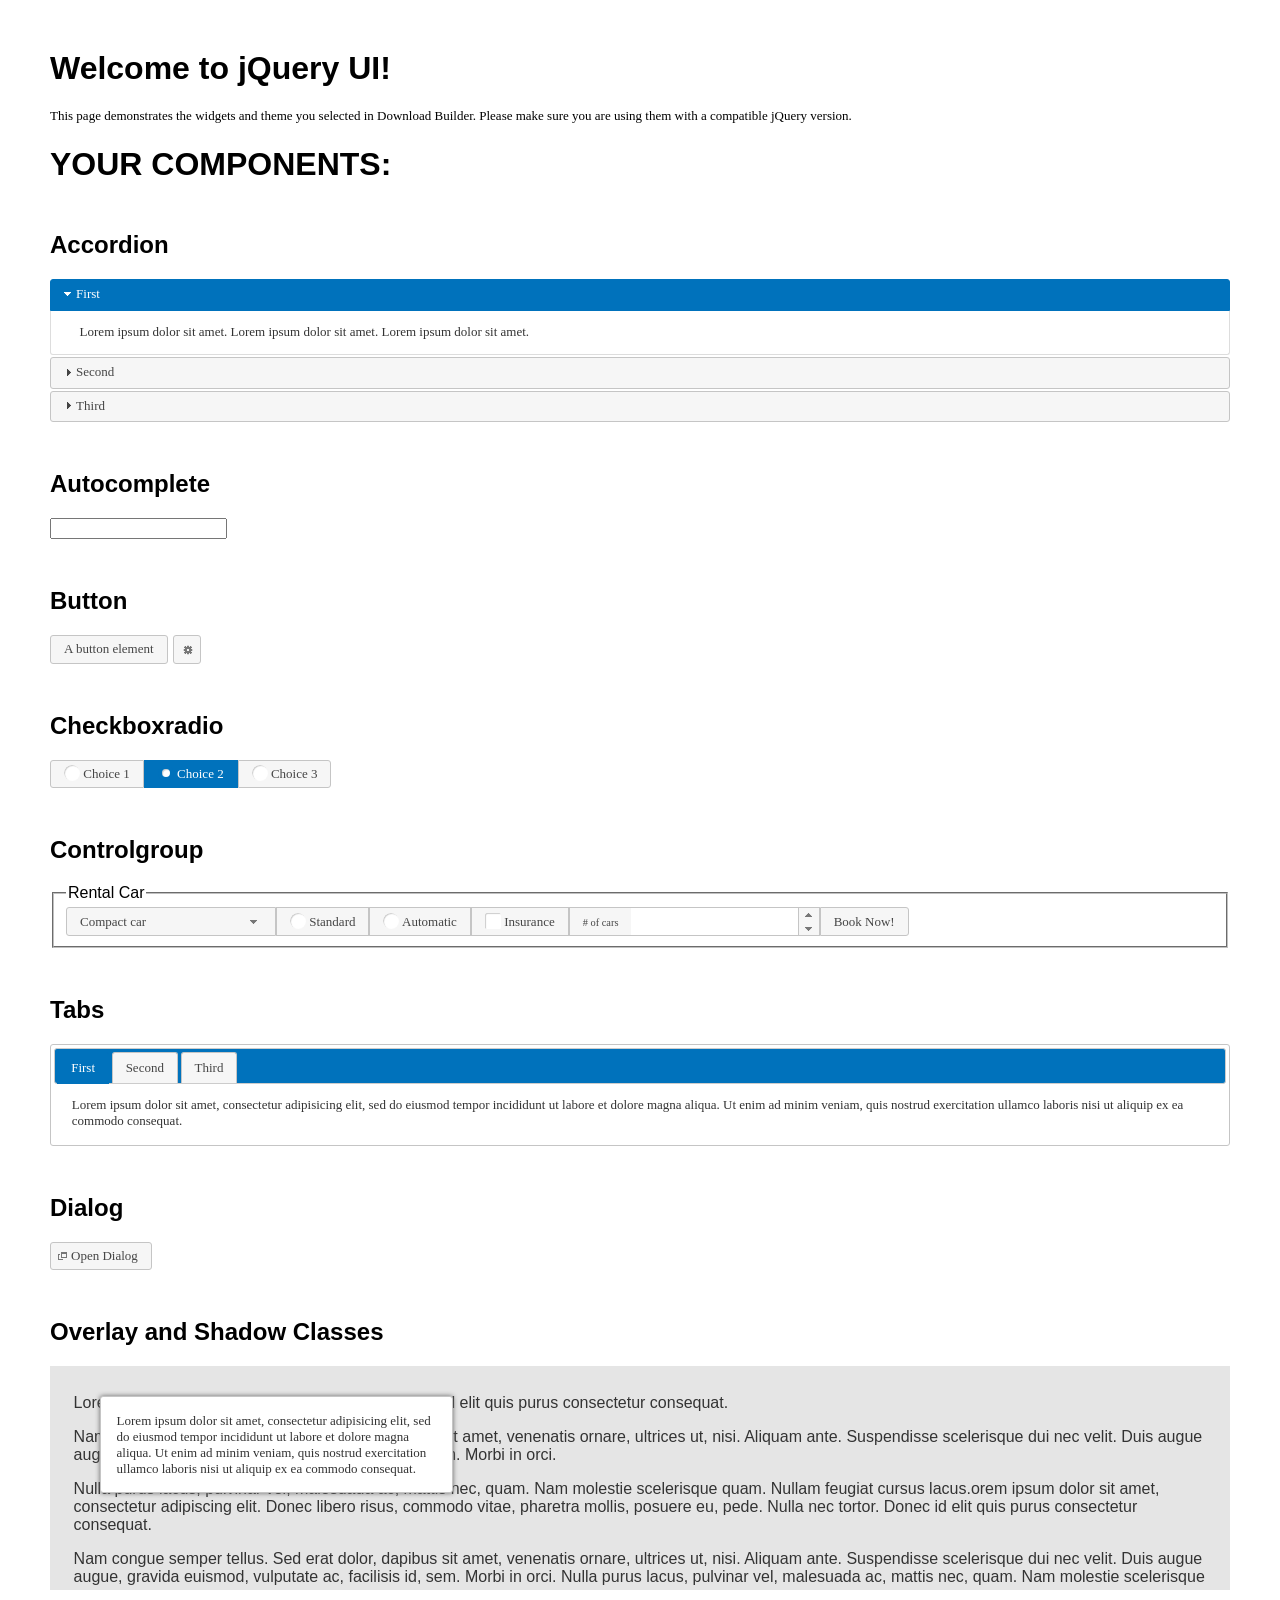
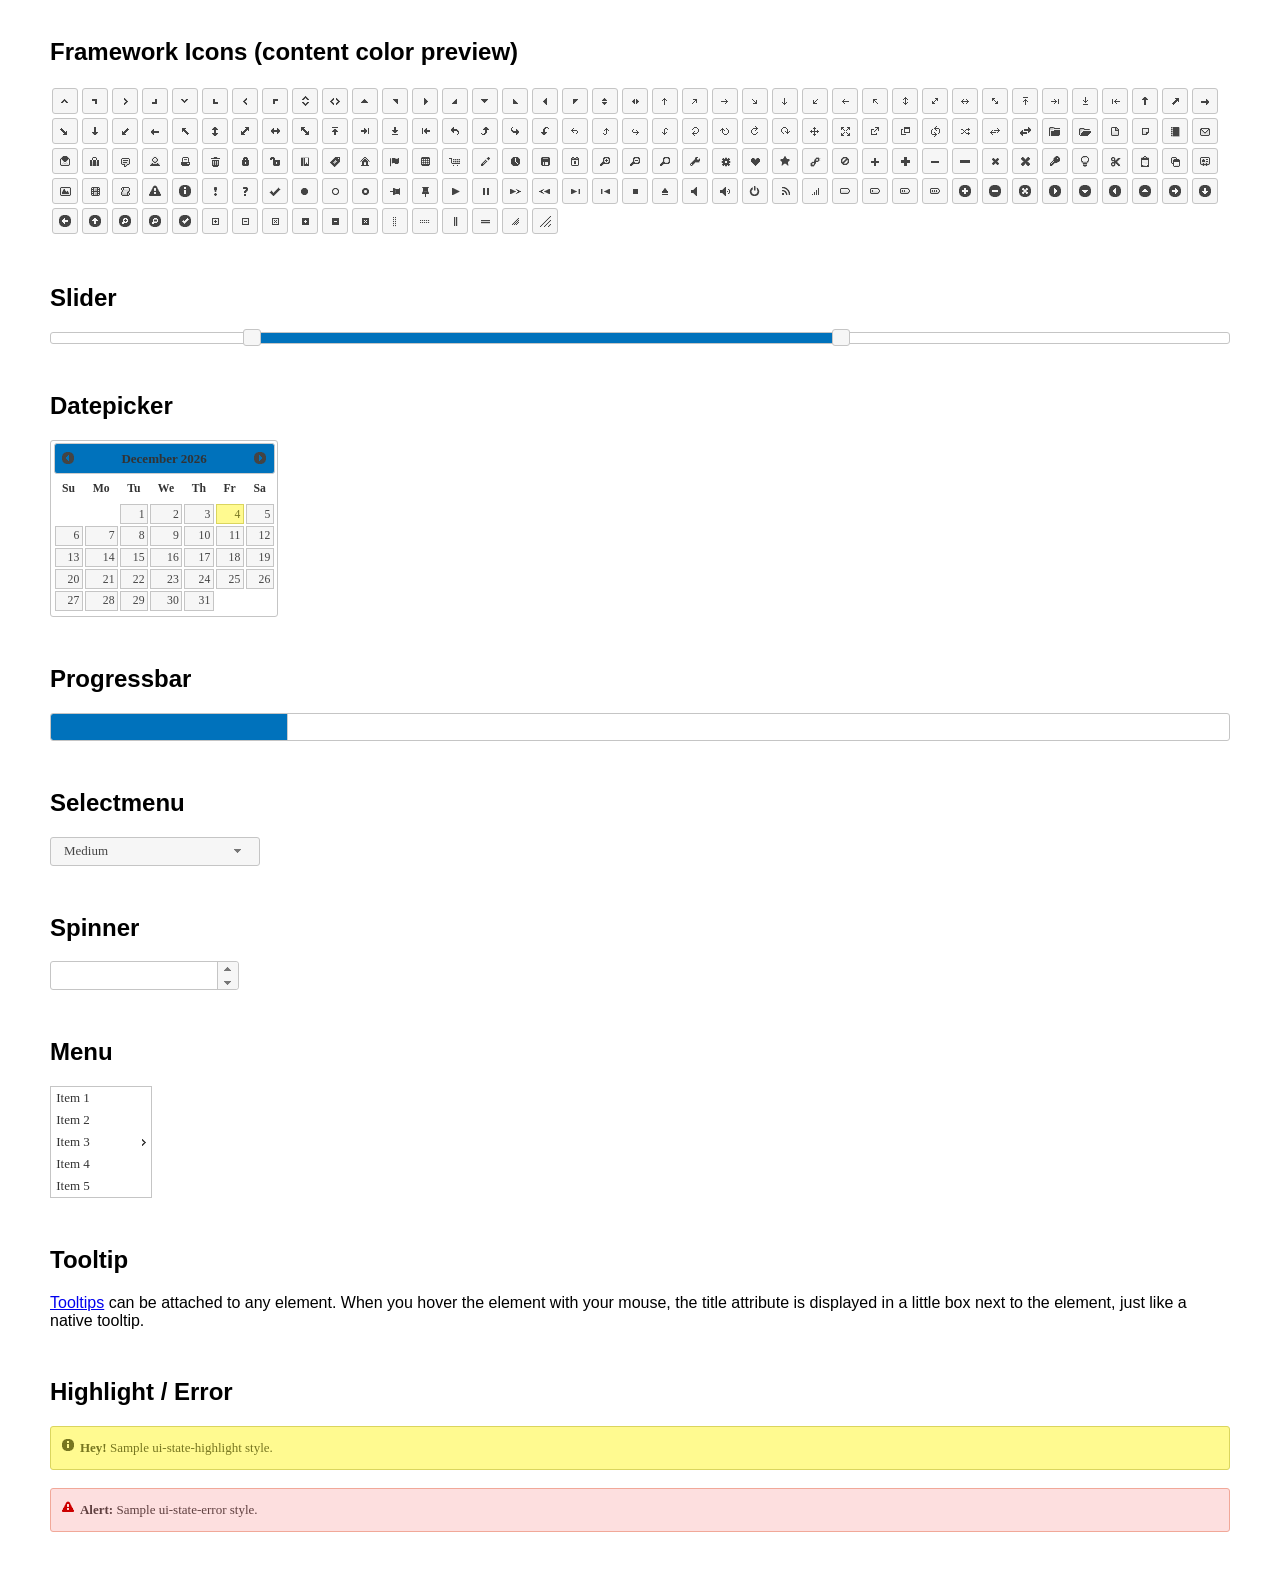
<file: MISA.CukCuk08/wwwroot/content/vendors/jquery-ui-1.12.1/index.html>
<!doctype html>
<html lang="us">
<head>
	<meta charset="utf-8">
	<title>jQuery UI Example Page</title>
	<link href="jquery-ui.css" rel="stylesheet">
	<style>
	body{
		font-family: "Trebuchet MS", sans-serif;
		margin: 50px;
	}
	.demoHeaders {
		margin-top: 2em;
	}
	#dialog-link {
		padding: .4em 1em .4em 20px;
		text-decoration: none;
		position: relative;
	}
	#dialog-link span.ui-icon {
		margin: 0 5px 0 0;
		position: absolute;
		left: .2em;
		top: 50%;
		margin-top: -8px;
	}
	#icons {
		margin: 0;
		padding: 0;
	}
	#icons li {
		margin: 2px;
		position: relative;
		padding: 4px 0;
		cursor: pointer;
		float: left;
		list-style: none;
	}
	#icons span.ui-icon {
		float: left;
		margin: 0 4px;
	}
	.fakewindowcontain .ui-widget-overlay {
		position: absolute;
	}
	select {
		width: 200px;
	}
	</style>
</head>
<body>

<h1>Welcome to jQuery UI!</h1>

<div class="ui-widget">
	<p>This page demonstrates the widgets and theme you selected in Download Builder. Please make sure you are using them with a compatible jQuery version.</p>
</div>

<h1>YOUR COMPONENTS:</h1>


<!-- Accordion -->
<h2 class="demoHeaders">Accordion</h2>
<div id="accordion">
	<h3>First</h3>
	<div>Lorem ipsum dolor sit amet. Lorem ipsum dolor sit amet. Lorem ipsum dolor sit amet.</div>
	<h3>Second</h3>
	<div>Phasellus mattis tincidunt nibh.</div>
	<h3>Third</h3>
	<div>Nam dui erat, auctor a, dignissim quis.</div>
</div>



<!-- Autocomplete -->
<h2 class="demoHeaders">Autocomplete</h2>
<div>
	<input id="autocomplete" title="type &quot;a&quot;">
</div>



<!-- Button -->
<h2 class="demoHeaders">Button</h2>
<button id="button">A button element</button>
<button id="button-icon">An icon-only button</button>



<!-- Checkboxradio -->
<h2 class="demoHeaders">Checkboxradio</h2>
<form style="margin-top: 1em;">
	<div id="radioset">
		<input type="radio" id="radio1" name="radio"><label for="radio1">Choice 1</label>
		<input type="radio" id="radio2" name="radio" checked="checked"><label for="radio2">Choice 2</label>
		<input type="radio" id="radio3" name="radio"><label for="radio3">Choice 3</label>
	</div>
</form>



<!-- Controlgroup -->
<h2 class="demoHeaders">Controlgroup</h2>
<fieldset>
	<legend>Rental Car</legend>
	<div id="controlgroup">
		<select id="car-type">
			<option>Compact car</option>
			<option>Midsize car</option>
			<option>Full size car</option>
			<option>SUV</option>
			<option>Luxury</option>
			<option>Truck</option>
			<option>Van</option>
		</select>
		<label for="transmission-standard">Standard</label>
		<input type="radio" name="transmission" id="transmission-standard">
		<label for="transmission-automatic">Automatic</label>
		<input type="radio" name="transmission" id="transmission-automatic">
		<label for="insurance">Insurance</label>
		<input type="checkbox" name="insurance" id="insurance">
		<label for="horizontal-spinner" class="ui-controlgroup-label"># of cars</label>
		<input id="horizontal-spinner" class="ui-spinner-input">
		<button>Book Now!</button>
	</div>
</fieldset>



<!-- Tabs -->
<h2 class="demoHeaders">Tabs</h2>
<div id="tabs">
	<ul>
		<li><a href="#tabs-1">First</a></li>
		<li><a href="#tabs-2">Second</a></li>
		<li><a href="#tabs-3">Third</a></li>
	</ul>
	<div id="tabs-1">Lorem ipsum dolor sit amet, consectetur adipisicing elit, sed do eiusmod tempor incididunt ut labore et dolore magna aliqua. Ut enim ad minim veniam, quis nostrud exercitation ullamco laboris nisi ut aliquip ex ea commodo consequat.</div>
	<div id="tabs-2">Phasellus mattis tincidunt nibh. Cras orci urna, blandit id, pretium vel, aliquet ornare, felis. Maecenas scelerisque sem non nisl. Fusce sed lorem in enim dictum bibendum.</div>
	<div id="tabs-3">Nam dui erat, auctor a, dignissim quis, sollicitudin eu, felis. Pellentesque nisi urna, interdum eget, sagittis et, consequat vestibulum, lacus. Mauris porttitor ullamcorper augue.</div>
</div>



<h2 class="demoHeaders">Dialog</h2>
<p>
	<button id="dialog-link" class="ui-button ui-corner-all ui-widget">
		<span class="ui-icon ui-icon-newwin"></span>Open Dialog
	</button>
</p>

<h2 class="demoHeaders">Overlay and Shadow Classes</h2>
<div style="position: relative; width: 96%; height: 200px; padding:1% 2%; overflow:hidden;" class="fakewindowcontain">
	<p>Lorem ipsum dolor sit amet,  Nulla nec tortor. Donec id elit quis purus consectetur consequat. </p><p>Nam congue semper tellus. Sed erat dolor, dapibus sit amet, venenatis ornare, ultrices ut, nisi. Aliquam ante. Suspendisse scelerisque dui nec velit. Duis augue augue, gravida euismod, vulputate ac, facilisis id, sem. Morbi in orci. </p><p>Nulla purus lacus, pulvinar vel, malesuada ac, mattis nec, quam. Nam molestie scelerisque quam. Nullam feugiat cursus lacus.orem ipsum dolor sit amet, consectetur adipiscing elit. Donec libero risus, commodo vitae, pharetra mollis, posuere eu, pede. Nulla nec tortor. Donec id elit quis purus consectetur consequat. </p><p>Nam congue semper tellus. Sed erat dolor, dapibus sit amet, venenatis ornare, ultrices ut, nisi. Aliquam ante. Suspendisse scelerisque dui nec velit. Duis augue augue, gravida euismod, vulputate ac, facilisis id, sem. Morbi in orci. Nulla purus lacus, pulvinar vel, malesuada ac, mattis nec, quam. Nam molestie scelerisque quam. </p><p>Nullam feugiat cursus lacus.orem ipsum dolor sit amet, consectetur adipiscing elit. Donec libero risus, commodo vitae, pharetra mollis, posuere eu, pede. Nulla nec tortor. Donec id elit quis purus consectetur consequat. Nam congue semper tellus. Sed erat dolor, dapibus sit amet, venenatis ornare, ultrices ut, nisi. Aliquam ante. </p><p>Suspendisse scelerisque dui nec velit. Duis augue augue, gravida euismod, vulputate ac, facilisis id, sem. Morbi in orci. Nulla purus lacus, pulvinar vel, malesuada ac, mattis nec, quam. Nam molestie scelerisque quam. Nullam feugiat cursus lacus.orem ipsum dolor sit amet, consectetur adipiscing elit. Donec libero risus, commodo vitae, pharetra mollis, posuere eu, pede. Nulla nec tortor. Donec id elit quis purus consectetur consequat. Nam congue semper tellus. Sed erat dolor, dapibus sit amet, venenatis ornare, ultrices ut, nisi. </p>

	<!-- ui-dialog -->
	<div class="ui-widget-overlay ui-front"></div>
	<div style="position: absolute; width: 320px; left: 50px; top: 30px; padding: 1.2em" class="ui-widget ui-front ui-widget-content ui-corner-all ui-widget-shadow">
		Lorem ipsum dolor sit amet, consectetur adipisicing elit, sed do eiusmod tempor incididunt ut labore et dolore magna aliqua. Ut enim ad minim veniam, quis nostrud exercitation ullamco laboris nisi ut aliquip ex ea commodo consequat.
	</div>

</div>

<!-- ui-dialog -->
<div id="dialog" title="Dialog Title">
	<p>Lorem ipsum dolor sit amet, consectetur adipisicing elit, sed do eiusmod tempor incididunt ut labore et dolore magna aliqua. Ut enim ad minim veniam, quis nostrud exercitation ullamco laboris nisi ut aliquip ex ea commodo consequat.</p>
</div>



<h2 class="demoHeaders">Framework Icons (content color preview)</h2>
<ul id="icons" class="ui-widget ui-helper-clearfix">
	<li class="ui-state-default ui-corner-all" title=".ui-icon-caret-1-n"><span class="ui-icon ui-icon-caret-1-n"></span></li>
	<li class="ui-state-default ui-corner-all" title=".ui-icon-caret-1-ne"><span class="ui-icon ui-icon-caret-1-ne"></span></li>
	<li class="ui-state-default ui-corner-all" title=".ui-icon-caret-1-e"><span class="ui-icon ui-icon-caret-1-e"></span></li>
	<li class="ui-state-default ui-corner-all" title=".ui-icon-caret-1-se"><span class="ui-icon ui-icon-caret-1-se"></span></li>
	<li class="ui-state-default ui-corner-all" title=".ui-icon-caret-1-s"><span class="ui-icon ui-icon-caret-1-s"></span></li>
	<li class="ui-state-default ui-corner-all" title=".ui-icon-caret-1-sw"><span class="ui-icon ui-icon-caret-1-sw"></span></li>
	<li class="ui-state-default ui-corner-all" title=".ui-icon-caret-1-w"><span class="ui-icon ui-icon-caret-1-w"></span></li>
	<li class="ui-state-default ui-corner-all" title=".ui-icon-caret-1-nw"><span class="ui-icon ui-icon-caret-1-nw"></span></li>
	<li class="ui-state-default ui-corner-all" title=".ui-icon-caret-2-n-s"><span class="ui-icon ui-icon-caret-2-n-s"></span></li>
	<li class="ui-state-default ui-corner-all" title=".ui-icon-caret-2-e-w"><span class="ui-icon ui-icon-caret-2-e-w"></span></li>
	<li class="ui-state-default ui-corner-all" title=".ui-icon-triangle-1-n"><span class="ui-icon ui-icon-triangle-1-n"></span></li>
	<li class="ui-state-default ui-corner-all" title=".ui-icon-triangle-1-ne"><span class="ui-icon ui-icon-triangle-1-ne"></span></li>
	<li class="ui-state-default ui-corner-all" title=".ui-icon-triangle-1-e"><span class="ui-icon ui-icon-triangle-1-e"></span></li>
	<li class="ui-state-default ui-corner-all" title=".ui-icon-triangle-1-se"><span class="ui-icon ui-icon-triangle-1-se"></span></li>
	<li class="ui-state-default ui-corner-all" title=".ui-icon-triangle-1-s"><span class="ui-icon ui-icon-triangle-1-s"></span></li>
	<li class="ui-state-default ui-corner-all" title=".ui-icon-triangle-1-sw"><span class="ui-icon ui-icon-triangle-1-sw"></span></li>
	<li class="ui-state-default ui-corner-all" title=".ui-icon-triangle-1-w"><span class="ui-icon ui-icon-triangle-1-w"></span></li>
	<li class="ui-state-default ui-corner-all" title=".ui-icon-triangle-1-nw"><span class="ui-icon ui-icon-triangle-1-nw"></span></li>
	<li class="ui-state-default ui-corner-all" title=".ui-icon-triangle-2-n-s"><span class="ui-icon ui-icon-triangle-2-n-s"></span></li>
	<li class="ui-state-default ui-corner-all" title=".ui-icon-triangle-2-e-w"><span class="ui-icon ui-icon-triangle-2-e-w"></span></li>
	<li class="ui-state-default ui-corner-all" title=".ui-icon-arrow-1-n"><span class="ui-icon ui-icon-arrow-1-n"></span></li>
	<li class="ui-state-default ui-corner-all" title=".ui-icon-arrow-1-ne"><span class="ui-icon ui-icon-arrow-1-ne"></span></li>
	<li class="ui-state-default ui-corner-all" title=".ui-icon-arrow-1-e"><span class="ui-icon ui-icon-arrow-1-e"></span></li>
	<li class="ui-state-default ui-corner-all" title=".ui-icon-arrow-1-se"><span class="ui-icon ui-icon-arrow-1-se"></span></li>
	<li class="ui-state-default ui-corner-all" title=".ui-icon-arrow-1-s"><span class="ui-icon ui-icon-arrow-1-s"></span></li>
	<li class="ui-state-default ui-corner-all" title=".ui-icon-arrow-1-sw"><span class="ui-icon ui-icon-arrow-1-sw"></span></li>
	<li class="ui-state-default ui-corner-all" title=".ui-icon-arrow-1-w"><span class="ui-icon ui-icon-arrow-1-w"></span></li>
	<li class="ui-state-default ui-corner-all" title=".ui-icon-arrow-1-nw"><span class="ui-icon ui-icon-arrow-1-nw"></span></li>
	<li class="ui-state-default ui-corner-all" title=".ui-icon-arrow-2-n-s"><span class="ui-icon ui-icon-arrow-2-n-s"></span></li>
	<li class="ui-state-default ui-corner-all" title=".ui-icon-arrow-2-ne-sw"><span class="ui-icon ui-icon-arrow-2-ne-sw"></span></li>
	<li class="ui-state-default ui-corner-all" title=".ui-icon-arrow-2-e-w"><span class="ui-icon ui-icon-arrow-2-e-w"></span></li>
	<li class="ui-state-default ui-corner-all" title=".ui-icon-arrow-2-se-nw"><span class="ui-icon ui-icon-arrow-2-se-nw"></span></li>
	<li class="ui-state-default ui-corner-all" title=".ui-icon-arrowstop-1-n"><span class="ui-icon ui-icon-arrowstop-1-n"></span></li>
	<li class="ui-state-default ui-corner-all" title=".ui-icon-arrowstop-1-e"><span class="ui-icon ui-icon-arrowstop-1-e"></span></li>
	<li class="ui-state-default ui-corner-all" title=".ui-icon-arrowstop-1-s"><span class="ui-icon ui-icon-arrowstop-1-s"></span></li>
	<li class="ui-state-default ui-corner-all" title=".ui-icon-arrowstop-1-w"><span class="ui-icon ui-icon-arrowstop-1-w"></span></li>
	<li class="ui-state-default ui-corner-all" title=".ui-icon-arrowthick-1-n"><span class="ui-icon ui-icon-arrowthick-1-n"></span></li>
	<li class="ui-state-default ui-corner-all" title=".ui-icon-arrowthick-1-ne"><span class="ui-icon ui-icon-arrowthick-1-ne"></span></li>
	<li class="ui-state-default ui-corner-all" title=".ui-icon-arrowthick-1-e"><span class="ui-icon ui-icon-arrowthick-1-e"></span></li>
	<li class="ui-state-default ui-corner-all" title=".ui-icon-arrowthick-1-se"><span class="ui-icon ui-icon-arrowthick-1-se"></span></li>
	<li class="ui-state-default ui-corner-all" title=".ui-icon-arrowthick-1-s"><span class="ui-icon ui-icon-arrowthick-1-s"></span></li>
	<li class="ui-state-default ui-corner-all" title=".ui-icon-arrowthick-1-sw"><span class="ui-icon ui-icon-arrowthick-1-sw"></span></li>
	<li class="ui-state-default ui-corner-all" title=".ui-icon-arrowthick-1-w"><span class="ui-icon ui-icon-arrowthick-1-w"></span></li>
	<li class="ui-state-default ui-corner-all" title=".ui-icon-arrowthick-1-nw"><span class="ui-icon ui-icon-arrowthick-1-nw"></span></li>
	<li class="ui-state-default ui-corner-all" title=".ui-icon-arrowthick-2-n-s"><span class="ui-icon ui-icon-arrowthick-2-n-s"></span></li>
	<li class="ui-state-default ui-corner-all" title=".ui-icon-arrowthick-2-ne-sw"><span class="ui-icon ui-icon-arrowthick-2-ne-sw"></span></li>
	<li class="ui-state-default ui-corner-all" title=".ui-icon-arrowthick-2-e-w"><span class="ui-icon ui-icon-arrowthick-2-e-w"></span></li>
	<li class="ui-state-default ui-corner-all" title=".ui-icon-arrowthick-2-se-nw"><span class="ui-icon ui-icon-arrowthick-2-se-nw"></span></li>
	<li class="ui-state-default ui-corner-all" title=".ui-icon-arrowthickstop-1-n"><span class="ui-icon ui-icon-arrowthickstop-1-n"></span></li>
	<li class="ui-state-default ui-corner-all" title=".ui-icon-arrowthickstop-1-e"><span class="ui-icon ui-icon-arrowthickstop-1-e"></span></li>
	<li class="ui-state-default ui-corner-all" title=".ui-icon-arrowthickstop-1-s"><span class="ui-icon ui-icon-arrowthickstop-1-s"></span></li>
	<li class="ui-state-default ui-corner-all" title=".ui-icon-arrowthickstop-1-w"><span class="ui-icon ui-icon-arrowthickstop-1-w"></span></li>
	<li class="ui-state-default ui-corner-all" title=".ui-icon-arrowreturnthick-1-w"><span class="ui-icon ui-icon-arrowreturnthick-1-w"></span></li>
	<li class="ui-state-default ui-corner-all" title=".ui-icon-arrowreturnthick-1-n"><span class="ui-icon ui-icon-arrowreturnthick-1-n"></span></li>
	<li class="ui-state-default ui-corner-all" title=".ui-icon-arrowreturnthick-1-e"><span class="ui-icon ui-icon-arrowreturnthick-1-e"></span></li>
	<li class="ui-state-default ui-corner-all" title=".ui-icon-arrowreturnthick-1-s"><span class="ui-icon ui-icon-arrowreturnthick-1-s"></span></li>
	<li class="ui-state-default ui-corner-all" title=".ui-icon-arrowreturn-1-w"><span class="ui-icon ui-icon-arrowreturn-1-w"></span></li>
	<li class="ui-state-default ui-corner-all" title=".ui-icon-arrowreturn-1-n"><span class="ui-icon ui-icon-arrowreturn-1-n"></span></li>
	<li class="ui-state-default ui-corner-all" title=".ui-icon-arrowreturn-1-e"><span class="ui-icon ui-icon-arrowreturn-1-e"></span></li>
	<li class="ui-state-default ui-corner-all" title=".ui-icon-arrowreturn-1-s"><span class="ui-icon ui-icon-arrowreturn-1-s"></span></li>
	<li class="ui-state-default ui-corner-all" title=".ui-icon-arrowrefresh-1-w"><span class="ui-icon ui-icon-arrowrefresh-1-w"></span></li>
	<li class="ui-state-default ui-corner-all" title=".ui-icon-arrowrefresh-1-n"><span class="ui-icon ui-icon-arrowrefresh-1-n"></span></li>
	<li class="ui-state-default ui-corner-all" title=".ui-icon-arrowrefresh-1-e"><span class="ui-icon ui-icon-arrowrefresh-1-e"></span></li>
	<li class="ui-state-default ui-corner-all" title=".ui-icon-arrowrefresh-1-s"><span class="ui-icon ui-icon-arrowrefresh-1-s"></span></li>
	<li class="ui-state-default ui-corner-all" title=".ui-icon-arrow-4"><span class="ui-icon ui-icon-arrow-4"></span></li>
	<li class="ui-state-default ui-corner-all" title=".ui-icon-arrow-4-diag"><span class="ui-icon ui-icon-arrow-4-diag"></span></li>
	<li class="ui-state-default ui-corner-all" title=".ui-icon-extlink"><span class="ui-icon ui-icon-extlink"></span></li>
	<li class="ui-state-default ui-corner-all" title=".ui-icon-newwin"><span class="ui-icon ui-icon-newwin"></span></li>
	<li class="ui-state-default ui-corner-all" title=".ui-icon-refresh"><span class="ui-icon ui-icon-refresh"></span></li>
	<li class="ui-state-default ui-corner-all" title=".ui-icon-shuffle"><span class="ui-icon ui-icon-shuffle"></span></li>
	<li class="ui-state-default ui-corner-all" title=".ui-icon-transfer-e-w"><span class="ui-icon ui-icon-transfer-e-w"></span></li>
	<li class="ui-state-default ui-corner-all" title=".ui-icon-transferthick-e-w"><span class="ui-icon ui-icon-transferthick-e-w"></span></li>
	<li class="ui-state-default ui-corner-all" title=".ui-icon-folder-collapsed"><span class="ui-icon ui-icon-folder-collapsed"></span></li>
	<li class="ui-state-default ui-corner-all" title=".ui-icon-folder-open"><span class="ui-icon ui-icon-folder-open"></span></li>
	<li class="ui-state-default ui-corner-all" title=".ui-icon-document"><span class="ui-icon ui-icon-document"></span></li>
	<li class="ui-state-default ui-corner-all" title=".ui-icon-document-b"><span class="ui-icon ui-icon-document-b"></span></li>
	<li class="ui-state-default ui-corner-all" title=".ui-icon-note"><span class="ui-icon ui-icon-note"></span></li>
	<li class="ui-state-default ui-corner-all" title=".ui-icon-mail-closed"><span class="ui-icon ui-icon-mail-closed"></span></li>
	<li class="ui-state-default ui-corner-all" title=".ui-icon-mail-open"><span class="ui-icon ui-icon-mail-open"></span></li>
	<li class="ui-state-default ui-corner-all" title=".ui-icon-suitcase"><span class="ui-icon ui-icon-suitcase"></span></li>
	<li class="ui-state-default ui-corner-all" title=".ui-icon-comment"><span class="ui-icon ui-icon-comment"></span></li>
	<li class="ui-state-default ui-corner-all" title=".ui-icon-person"><span class="ui-icon ui-icon-person"></span></li>
	<li class="ui-state-default ui-corner-all" title=".ui-icon-print"><span class="ui-icon ui-icon-print"></span></li>
	<li class="ui-state-default ui-corner-all" title=".ui-icon-trash"><span class="ui-icon ui-icon-trash"></span></li>
	<li class="ui-state-default ui-corner-all" title=".ui-icon-locked"><span class="ui-icon ui-icon-locked"></span></li>
	<li class="ui-state-default ui-corner-all" title=".ui-icon-unlocked"><span class="ui-icon ui-icon-unlocked"></span></li>
	<li class="ui-state-default ui-corner-all" title=".ui-icon-bookmark"><span class="ui-icon ui-icon-bookmark"></span></li>
	<li class="ui-state-default ui-corner-all" title=".ui-icon-tag"><span class="ui-icon ui-icon-tag"></span></li>
	<li class="ui-state-default ui-corner-all" title=".ui-icon-home"><span class="ui-icon ui-icon-home"></span></li>
	<li class="ui-state-default ui-corner-all" title=".ui-icon-flag"><span class="ui-icon ui-icon-flag"></span></li>
	<li class="ui-state-default ui-corner-all" title=".ui-icon-calculator"><span class="ui-icon ui-icon-calculator"></span></li>
	<li class="ui-state-default ui-corner-all" title=".ui-icon-cart"><span class="ui-icon ui-icon-cart"></span></li>
	<li class="ui-state-default ui-corner-all" title=".ui-icon-pencil"><span class="ui-icon ui-icon-pencil"></span></li>
	<li class="ui-state-default ui-corner-all" title=".ui-icon-clock"><span class="ui-icon ui-icon-clock"></span></li>
	<li class="ui-state-default ui-corner-all" title=".ui-icon-disk"><span class="ui-icon ui-icon-disk"></span></li>
	<li class="ui-state-default ui-corner-all" title=".ui-icon-calendar"><span class="ui-icon ui-icon-calendar"></span></li>
	<li class="ui-state-default ui-corner-all" title=".ui-icon-zoomin"><span class="ui-icon ui-icon-zoomin"></span></li>
	<li class="ui-state-default ui-corner-all" title=".ui-icon-zoomout"><span class="ui-icon ui-icon-zoomout"></span></li>
	<li class="ui-state-default ui-corner-all" title=".ui-icon-search"><span class="ui-icon ui-icon-search"></span></li>
	<li class="ui-state-default ui-corner-all" title=".ui-icon-wrench"><span class="ui-icon ui-icon-wrench"></span></li>
	<li class="ui-state-default ui-corner-all" title=".ui-icon-gear"><span class="ui-icon ui-icon-gear"></span></li>
	<li class="ui-state-default ui-corner-all" title=".ui-icon-heart"><span class="ui-icon ui-icon-heart"></span></li>
	<li class="ui-state-default ui-corner-all" title=".ui-icon-star"><span class="ui-icon ui-icon-star"></span></li>
	<li class="ui-state-default ui-corner-all" title=".ui-icon-link"><span class="ui-icon ui-icon-link"></span></li>
	<li class="ui-state-default ui-corner-all" title=".ui-icon-cancel"><span class="ui-icon ui-icon-cancel"></span></li>
	<li class="ui-state-default ui-corner-all" title=".ui-icon-plus"><span class="ui-icon ui-icon-plus"></span></li>
	<li class="ui-state-default ui-corner-all" title=".ui-icon-plusthick"><span class="ui-icon ui-icon-plusthick"></span></li>
	<li class="ui-state-default ui-corner-all" title=".ui-icon-minus"><span class="ui-icon ui-icon-minus"></span></li>
	<li class="ui-state-default ui-corner-all" title=".ui-icon-minusthick"><span class="ui-icon ui-icon-minusthick"></span></li>
	<li class="ui-state-default ui-corner-all" title=".ui-icon-close"><span class="ui-icon ui-icon-close"></span></li>
	<li class="ui-state-default ui-corner-all" title=".ui-icon-closethick"><span class="ui-icon ui-icon-closethick"></span></li>
	<li class="ui-state-default ui-corner-all" title=".ui-icon-key"><span class="ui-icon ui-icon-key"></span></li>
	<li class="ui-state-default ui-corner-all" title=".ui-icon-lightbulb"><span class="ui-icon ui-icon-lightbulb"></span></li>
	<li class="ui-state-default ui-corner-all" title=".ui-icon-scissors"><span class="ui-icon ui-icon-scissors"></span></li>
	<li class="ui-state-default ui-corner-all" title=".ui-icon-clipboard"><span class="ui-icon ui-icon-clipboard"></span></li>
	<li class="ui-state-default ui-corner-all" title=".ui-icon-copy"><span class="ui-icon ui-icon-copy"></span></li>
	<li class="ui-state-default ui-corner-all" title=".ui-icon-contact"><span class="ui-icon ui-icon-contact"></span></li>
	<li class="ui-state-default ui-corner-all" title=".ui-icon-image"><span class="ui-icon ui-icon-image"></span></li>
	<li class="ui-state-default ui-corner-all" title=".ui-icon-video"><span class="ui-icon ui-icon-video"></span></li>
	<li class="ui-state-default ui-corner-all" title=".ui-icon-script"><span class="ui-icon ui-icon-script"></span></li>
	<li class="ui-state-default ui-corner-all" title=".ui-icon-alert"><span class="ui-icon ui-icon-alert"></span></li>
	<li class="ui-state-default ui-corner-all" title=".ui-icon-info"><span class="ui-icon ui-icon-info"></span></li>
	<li class="ui-state-default ui-corner-all" title=".ui-icon-notice"><span class="ui-icon ui-icon-notice"></span></li>
	<li class="ui-state-default ui-corner-all" title=".ui-icon-help"><span class="ui-icon ui-icon-help"></span></li>
	<li class="ui-state-default ui-corner-all" title=".ui-icon-check"><span class="ui-icon ui-icon-check"></span></li>
	<li class="ui-state-default ui-corner-all" title=".ui-icon-bullet"><span class="ui-icon ui-icon-bullet"></span></li>
	<li class="ui-state-default ui-corner-all" title=".ui-icon-radio-off"><span class="ui-icon ui-icon-radio-off"></span></li>
	<li class="ui-state-default ui-corner-all" title=".ui-icon-radio-on"><span class="ui-icon ui-icon-radio-on"></span></li>
	<li class="ui-state-default ui-corner-all" title=".ui-icon-pin-w"><span class="ui-icon ui-icon-pin-w"></span></li>
	<li class="ui-state-default ui-corner-all" title=".ui-icon-pin-s"><span class="ui-icon ui-icon-pin-s"></span></li>
	<li class="ui-state-default ui-corner-all" title=".ui-icon-play"><span class="ui-icon ui-icon-play"></span></li>
	<li class="ui-state-default ui-corner-all" title=".ui-icon-pause"><span class="ui-icon ui-icon-pause"></span></li>
	<li class="ui-state-default ui-corner-all" title=".ui-icon-seek-next"><span class="ui-icon ui-icon-seek-next"></span></li>
	<li class="ui-state-default ui-corner-all" title=".ui-icon-seek-prev"><span class="ui-icon ui-icon-seek-prev"></span></li>
	<li class="ui-state-default ui-corner-all" title=".ui-icon-seek-end"><span class="ui-icon ui-icon-seek-end"></span></li>
	<li class="ui-state-default ui-corner-all" title=".ui-icon-seek-first"><span class="ui-icon ui-icon-seek-first"></span></li>
	<li class="ui-state-default ui-corner-all" title=".ui-icon-stop"><span class="ui-icon ui-icon-stop"></span></li>
	<li class="ui-state-default ui-corner-all" title=".ui-icon-eject"><span class="ui-icon ui-icon-eject"></span></li>
	<li class="ui-state-default ui-corner-all" title=".ui-icon-volume-off"><span class="ui-icon ui-icon-volume-off"></span></li>
	<li class="ui-state-default ui-corner-all" title=".ui-icon-volume-on"><span class="ui-icon ui-icon-volume-on"></span></li>
	<li class="ui-state-default ui-corner-all" title=".ui-icon-power"><span class="ui-icon ui-icon-power"></span></li>
	<li class="ui-state-default ui-corner-all" title=".ui-icon-signal-diag"><span class="ui-icon ui-icon-signal-diag"></span></li>
	<li class="ui-state-default ui-corner-all" title=".ui-icon-signal"><span class="ui-icon ui-icon-signal"></span></li>
	<li class="ui-state-default ui-corner-all" title=".ui-icon-battery-0"><span class="ui-icon ui-icon-battery-0"></span></li>
	<li class="ui-state-default ui-corner-all" title=".ui-icon-battery-1"><span class="ui-icon ui-icon-battery-1"></span></li>
	<li class="ui-state-default ui-corner-all" title=".ui-icon-battery-2"><span class="ui-icon ui-icon-battery-2"></span></li>
	<li class="ui-state-default ui-corner-all" title=".ui-icon-battery-3"><span class="ui-icon ui-icon-battery-3"></span></li>
	<li class="ui-state-default ui-corner-all" title=".ui-icon-circle-plus"><span class="ui-icon ui-icon-circle-plus"></span></li>
	<li class="ui-state-default ui-corner-all" title=".ui-icon-circle-minus"><span class="ui-icon ui-icon-circle-minus"></span></li>
	<li class="ui-state-default ui-corner-all" title=".ui-icon-circle-close"><span class="ui-icon ui-icon-circle-close"></span></li>
	<li class="ui-state-default ui-corner-all" title=".ui-icon-circle-triangle-e"><span class="ui-icon ui-icon-circle-triangle-e"></span></li>
	<li class="ui-state-default ui-corner-all" title=".ui-icon-circle-triangle-s"><span class="ui-icon ui-icon-circle-triangle-s"></span></li>
	<li class="ui-state-default ui-corner-all" title=".ui-icon-circle-triangle-w"><span class="ui-icon ui-icon-circle-triangle-w"></span></li>
	<li class="ui-state-default ui-corner-all" title=".ui-icon-circle-triangle-n"><span class="ui-icon ui-icon-circle-triangle-n"></span></li>
	<li class="ui-state-default ui-corner-all" title=".ui-icon-circle-arrow-e"><span class="ui-icon ui-icon-circle-arrow-e"></span></li>
	<li class="ui-state-default ui-corner-all" title=".ui-icon-circle-arrow-s"><span class="ui-icon ui-icon-circle-arrow-s"></span></li>
	<li class="ui-state-default ui-corner-all" title=".ui-icon-circle-arrow-w"><span class="ui-icon ui-icon-circle-arrow-w"></span></li>
	<li class="ui-state-default ui-corner-all" title=".ui-icon-circle-arrow-n"><span class="ui-icon ui-icon-circle-arrow-n"></span></li>
	<li class="ui-state-default ui-corner-all" title=".ui-icon-circle-zoomin"><span class="ui-icon ui-icon-circle-zoomin"></span></li>
	<li class="ui-state-default ui-corner-all" title=".ui-icon-circle-zoomout"><span class="ui-icon ui-icon-circle-zoomout"></span></li>
	<li class="ui-state-default ui-corner-all" title=".ui-icon-circle-check"><span class="ui-icon ui-icon-circle-check"></span></li>
	<li class="ui-state-default ui-corner-all" title=".ui-icon-circlesmall-plus"><span class="ui-icon ui-icon-circlesmall-plus"></span></li>
	<li class="ui-state-default ui-corner-all" title=".ui-icon-circlesmall-minus"><span class="ui-icon ui-icon-circlesmall-minus"></span></li>
	<li class="ui-state-default ui-corner-all" title=".ui-icon-circlesmall-close"><span class="ui-icon ui-icon-circlesmall-close"></span></li>
	<li class="ui-state-default ui-corner-all" title=".ui-icon-squaresmall-plus"><span class="ui-icon ui-icon-squaresmall-plus"></span></li>
	<li class="ui-state-default ui-corner-all" title=".ui-icon-squaresmall-minus"><span class="ui-icon ui-icon-squaresmall-minus"></span></li>
	<li class="ui-state-default ui-corner-all" title=".ui-icon-squaresmall-close"><span class="ui-icon ui-icon-squaresmall-close"></span></li>
	<li class="ui-state-default ui-corner-all" title=".ui-icon-grip-dotted-vertical"><span class="ui-icon ui-icon-grip-dotted-vertical"></span></li>
	<li class="ui-state-default ui-corner-all" title=".ui-icon-grip-dotted-horizontal"><span class="ui-icon ui-icon-grip-dotted-horizontal"></span></li>
	<li class="ui-state-default ui-corner-all" title=".ui-icon-grip-solid-vertical"><span class="ui-icon ui-icon-grip-solid-vertical"></span></li>
	<li class="ui-state-default ui-corner-all" title=".ui-icon-grip-solid-horizontal"><span class="ui-icon ui-icon-grip-solid-horizontal"></span></li>
	<li class="ui-state-default ui-corner-all" title=".ui-icon-gripsmall-diagonal-se"><span class="ui-icon ui-icon-gripsmall-diagonal-se"></span></li>
	<li class="ui-state-default ui-corner-all" title=".ui-icon-grip-diagonal-se"><span class="ui-icon ui-icon-grip-diagonal-se"></span></li>
</ul>


<!-- Slider -->
<h2 class="demoHeaders">Slider</h2>
<div id="slider"></div>



<!-- Datepicker -->
<h2 class="demoHeaders">Datepicker</h2>
<div id="datepicker"></div>



<!-- Progressbar -->
<h2 class="demoHeaders">Progressbar</h2>
<div id="progressbar"></div>



<!-- Progressbar -->
<h2 class="demoHeaders">Selectmenu</h2>
<select id="selectmenu">
	<option>Slower</option>
	<option>Slow</option>
	<option selected="selected">Medium</option>
	<option>Fast</option>
	<option>Faster</option>
</select>



<!-- Spinner -->
<h2 class="demoHeaders">Spinner</h2>
<input id="spinner">



<!-- Menu -->
<h2 class="demoHeaders">Menu</h2>
<ul style="width:100px;" id="menu">
	<li><div>Item 1</div></li>
	<li><div>Item 2</div></li>
	<li><div>Item 3</div>
		<ul>
			<li><div>Item 3-1</div></li>
			<li><div>Item 3-2</div></li>
			<li><div>Item 3-3</div></li>
			<li><div>Item 3-4</div></li>
			<li><div>Item 3-5</div></li>
		</ul>
	</li>
	<li><div>Item 4</div></li>
	<li><div>Item 5</div></li>
</ul>



<!-- Tooltip -->
<h2 class="demoHeaders">Tooltip</h2>
<p id="tooltip">
	<a href="#" title="That&apos;s what this widget is">Tooltips</a> can be attached to any element. When you hover
the element with your mouse, the title attribute is displayed in a little box next to the element, just like a native tooltip.
</p>


<!-- Highlight / Error -->
<h2 class="demoHeaders">Highlight / Error</h2>
<div class="ui-widget">
	<div class="ui-state-highlight ui-corner-all" style="margin-top: 20px; padding: 0 .7em;">
		<p><span class="ui-icon ui-icon-info" style="float: left; margin-right: .3em;"></span>
		<strong>Hey!</strong> Sample ui-state-highlight style.</p>
	</div>
</div>
<br>
<div class="ui-widget">
	<div class="ui-state-error ui-corner-all" style="padding: 0 .7em;">
		<p><span class="ui-icon ui-icon-alert" style="float: left; margin-right: .3em;"></span>
		<strong>Alert:</strong> Sample ui-state-error style.</p>
	</div>
</div>

<script src="external/jquery/jquery.js"></script>
<script src="jquery-ui.js"></script>
<script>

$( "#accordion" ).accordion();



var availableTags = [
	"ActionScript",
	"AppleScript",
	"Asp",
	"BASIC",
	"C",
	"C++",
	"Clojure",
	"COBOL",
	"ColdFusion",
	"Erlang",
	"Fortran",
	"Groovy",
	"Haskell",
	"Java",
	"JavaScript",
	"Lisp",
	"Perl",
	"PHP",
	"Python",
	"Ruby",
	"Scala",
	"Scheme"
];
$( "#autocomplete" ).autocomplete({
	source: availableTags
});



$( "#button" ).button();
$( "#button-icon" ).button({
	icon: "ui-icon-gear",
	showLabel: false
});



$( "#radioset" ).buttonset();



$( "#controlgroup" ).controlgroup();



$( "#tabs" ).tabs();



$( "#dialog" ).dialog({
	autoOpen: false,
	width: 400,
	buttons: [
		{
			text: "Ok",
			click: function() {
				$( this ).dialog( "close" );
			}
		},
		{
			text: "Cancel",
			click: function() {
				$( this ).dialog( "close" );
			}
		}
	]
});

// Link to open the dialog
$( "#dialog-link" ).click(function( event ) {
	$( "#dialog" ).dialog( "open" );
	event.preventDefault();
});



$( "#datepicker" ).datepicker({
	inline: true
});



$( "#slider" ).slider({
	range: true,
	values: [ 17, 67 ]
});



$( "#progressbar" ).progressbar({
	value: 20
});



$( "#spinner" ).spinner();



$( "#menu" ).menu();



$( "#tooltip" ).tooltip();



$( "#selectmenu" ).selectmenu();


// Hover states on the static widgets
$( "#dialog-link, #icons li" ).hover(
	function() {
		$( this ).addClass( "ui-state-hover" );
	},
	function() {
		$( this ).removeClass( "ui-state-hover" );
	}
);
</script>
</body>
</html>
</file>
